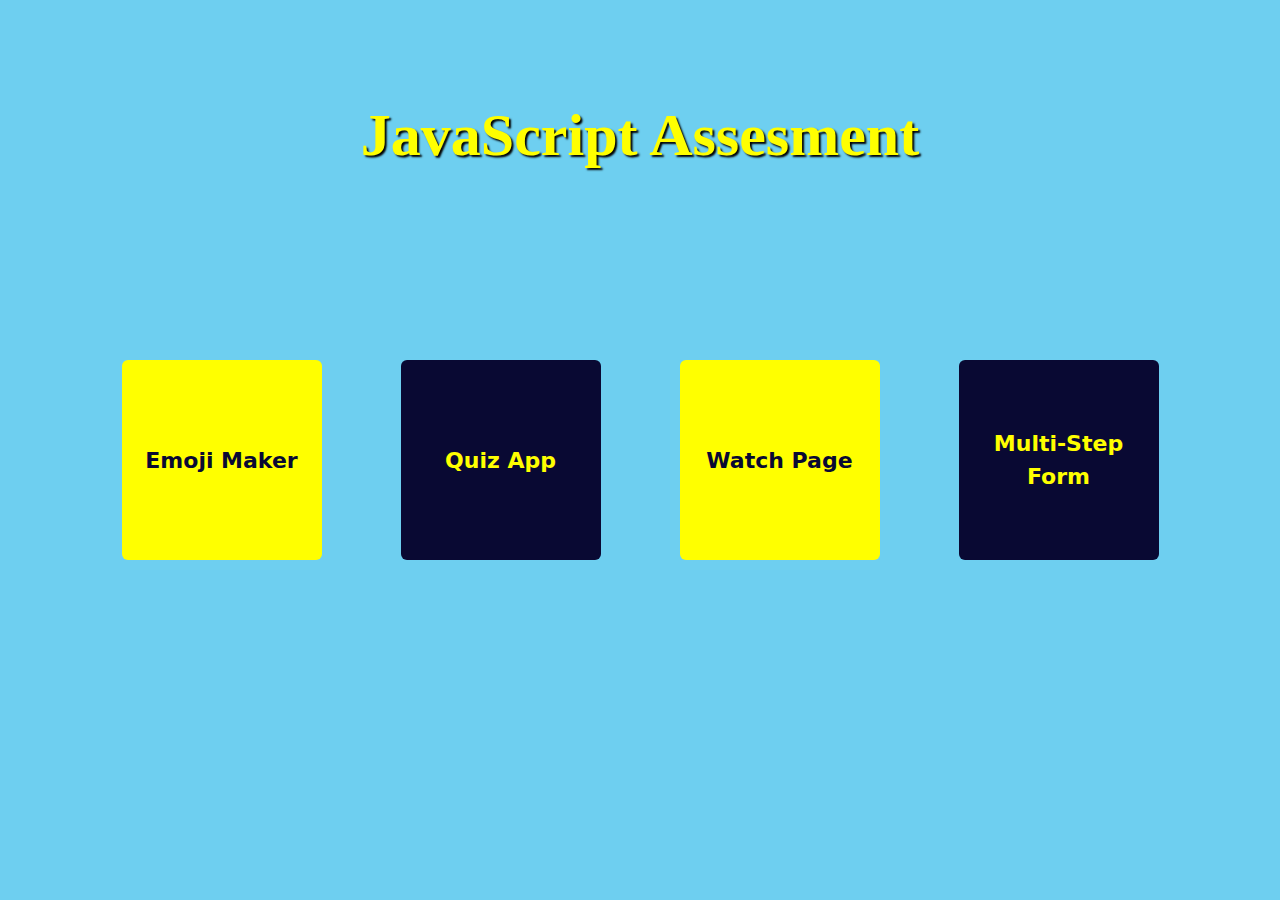
<file: index.html>
<!DOCTYPE html>
<html>
  <head>
    <title>js final project</title>
    <link
      href="https://cdn.jsdelivr.net/npm/bootstrap@5.2.3/dist/css/bootstrap.min.css"
      rel="stylesheet"
    />
    <script src="https://cdn.jsdelivr.net/npm/bootstrap@5.2.3/dist/js/bootstrap.bundle.min.js"></script>
    <link rel="stylesheet" href="../css/1CSS/1.css" />
  </head>
  <body class="container">
    <p class="text-center" id="head">JavaScript Assesment</p>
    <div class="d-flex justify-content-around">
      <button class="rounded">Emoji Maker</button>
      <button class="rounded">Quiz App</button>
      <button class="rounded">Watch Page</button>
      <button class="rounded">Multi-Step Form</button>
    </div>
    <script src="../js/1.js"></script>
  </body>
</html>
</file>
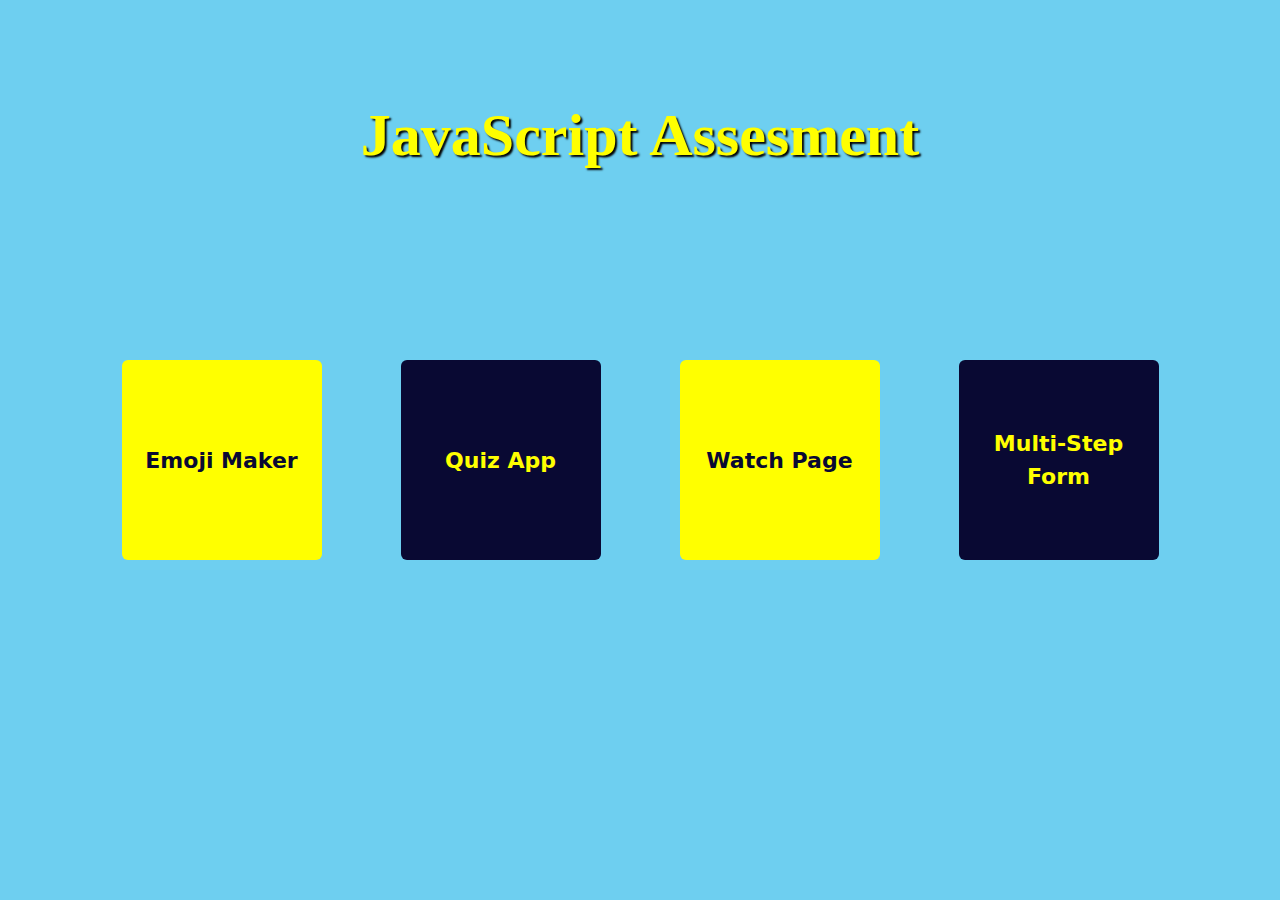
<file: html/1.html>
<!DOCTYPE html>
<html>
<head>
	<title>js final project</title>
	<link href="https://cdn.jsdelivr.net/npm/bootstrap@5.2.3/dist/css/bootstrap.min.css" rel="stylesheet">
	<script src="https://cdn.jsdelivr.net/npm/bootstrap@5.2.3/dist/js/bootstrap.bundle.min.js"></script>
	<link rel="stylesheet" href="../css/1CSS/1.css">
	
</head>
<body class="container">

	<p class="text-center" id="head">JavaScript Assesment</p>
	<div class="d-flex justify-content-around">
		<button class="rounded">Emoji Maker</button>
		<button class="rounded"> Quiz App</button>
		<button class="rounded">Watch Page</button>
		<button class="rounded">Multi-Step Form</button>
		
	</div>
<script src="../js/1.js"></script>
</body>
</html>
</file>
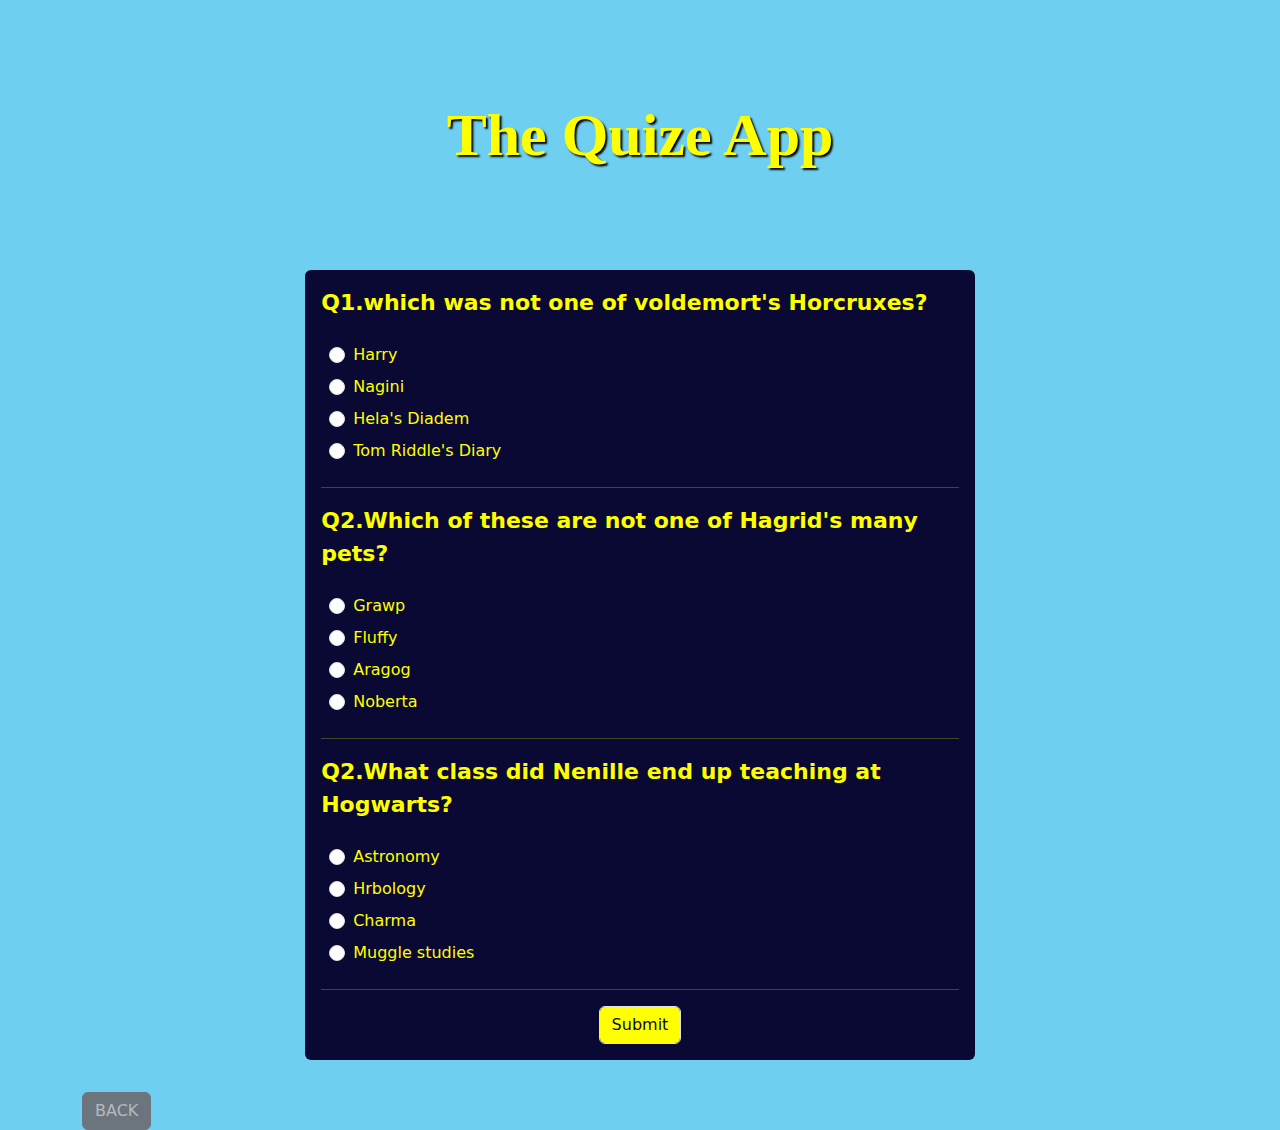
<file: html/3.html>
<!DOCTYPE html>
<html>
<head>
	<meta charset="utf-8">
	<meta name="viewport" content="width=device-width, initial-scale=1">
	<title>The Quize App</title>
    <link href="https://cdn.jsdelivr.net/npm/bootstrap@5.2.3/dist/css/bootstrap.min.css" rel="stylesheet">
	<script src="https://cdn.jsdelivr.net/npm/bootstrap@5.2.3/dist/js/bootstrap.bundle.min.js"></script>
    <link rel="stylesheet" href="../css/3CSS/3.css">
</head>
<body class="container">
	<div id="blur">
	<p id="head" class="text-center">The Quize App</p>

	<form id="form" class="p-3 mb-3 rounded">
		<div id="q1">
		<label class="form-label mb-3 font-weight-bold " > Q1.which was not one of voldemort's Horcruxes?</label>
		<div class="form-check m-2">
			
			<input type="radio" name="Q1" value="Harry" class="form-check-input correct" >
			<label class="form-check-label">Harry</label>
		</div>
		<div class="form-check m-2">
			<input type="radio" name="Q1" value="Nagini" class="form-check-input">
			<label class="form-check-label">Nagini</label>			
		</div>
		<div class="form-check m-2">
			<input type="radio" name="Q1" value="Hela's Diadem" class="form-check-input">
			<label class="form-check-label">Hela's Diadem</label>			
		</div>
		<div class="form-check m-2 mb-4">
			<input type="radio" name="Q1" value="Tom Riddle's Diary" class="form-check-input">
			<label class="form-check-label">Tom Riddle's Diary</label>				
		</div>	

		</div>
		<hr>
		<div id="q2">
		<label class="form-label mb-3 font-weight-bold " > Q2.Which of these are not one of Hagrid's many pets?</label>
		<div class="form-check m-2">
			
			<input type="radio" name="Q2" value="Grawp" class="form-check-input">
			<label class="form-check-label">Grawp</label>
		</div>
		<div class="form-check m-2">
			<input type="radio" name="Q2" value="Fluffy" class="form-check-input correct">
			<label class="form-check-label">Fluffy</label>			
		</div>
		<div class="form-check m-2">
			<input type="radio" name="Q2" value="Aragog" class="form-check-input">
			<label class="form-check-label">Aragog</label>			
		</div>
		<div class="form-check m-2 mb-4">
			<input type="radio" name="Q2" value="Noberta" class="form-check-input">
			<label class="form-check-label">Noberta</label>				
		</div>	

		</div>
		<hr>
		<div>
		<label class="form-label mb-3 font-weight-bold " > Q2.What class did Nenille end up teaching at Hogwarts?</label>
		<div class="form-check m-2">
			
			<input type="radio" name="Q3" value="Astronomy" class="form-check-input">
			<label class="form-check-label">Astronomy</label>
		</div>
		<div class="form-check m-2">
			<input type="radio" name="Q3" value="Hrbology" class="form-check-input">
			<label class="form-check-label">Hrbology</label>			
		</div>
		<div class="form-check m-2">
			<input type="radio" name="Q3" value="Charma" class="form-check-input">
			<label class="form-check-label">Charma</label>			
		</div>
		<div class="form-check m-2 mb-4">
			<input type="radio" name="Q3" value="Muggle studies" class="form-check-input correct">
			<label class="form-check-label">Muggle studies</label>				
		</div>	

		</div>
		<hr>
		<input type="submit" name="Submit" class="form-control mx-auto submit" id="submit">




			
	</form>
	</div>
	<div id="res" class="rounded d-flex justify-content-center flex-column align-items-center">
		<h6>RESULT:</h6>
		<h1 id="total"></h1>
		
	</div>
	<button class="btn btn-secondary  mt-3 text-white-50" id="back">BACK</button>
	<script src="../js/3.js"></script>

</body>
</html>
</file>
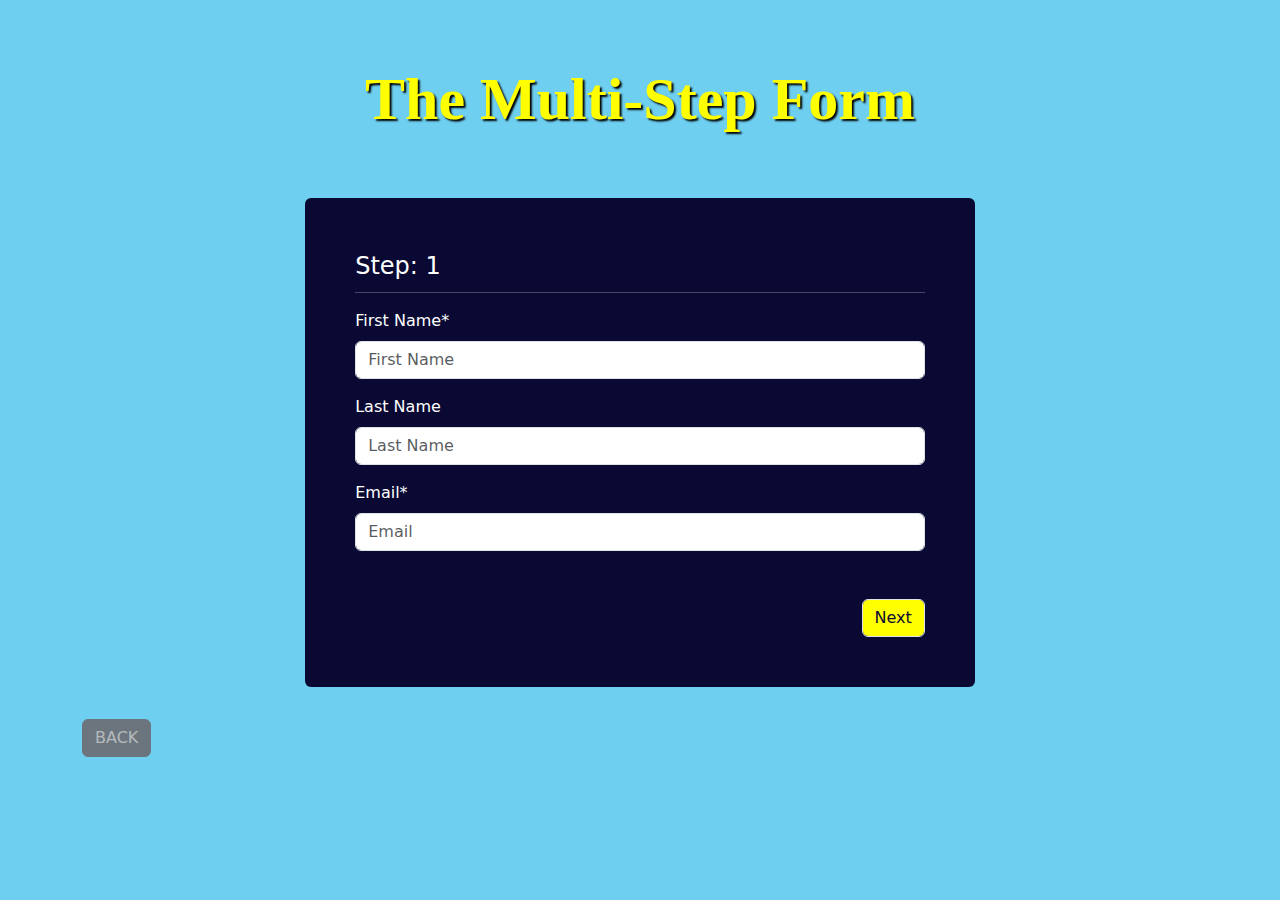
<file: html/5.html>
<!DOCTYPE html>
<html>
  <head>
    <meta charset="utf-8" />
    <meta name="viewport" content="width=device-width, initial-scale=1" />
    <title>the multi step form</title>
    <link
      href="https://cdn.jsdelivr.net/npm/bootstrap@5.2.3/dist/css/bootstrap.min.css"
      rel="stylesheet"
    />
    <script src="https://cdn.jsdelivr.net/npm/bootstrap@5.2.3/dist/js/bootstrap.bundle.min.js"></script>
    <link rel="stylesheet" href="../css/5CSS/5.css" />
  </head>
  <body class="container">
    <p id="head" class="text-center">The Multi-Step Form</p>
    <form class="mb-3 rounded" id="form1">
      <fieldset>
        <legend>Step: 1</legend>
        <hr />
        <div class="mb-3">
          <label class="form-label">First Name*</label>
          <input
            type="text"
            name=""
            class="form-control need"
            placeholder="First Name"
          />
          <p class="required d-none">This field cannot be empty</p>
        </div>
        <div class="mb-3">
          <label class="form-label bot">Last Name</label>
          <input
            type="text"
            name=""
            class="form-control"
            placeholder="Last Name"
          />
        </div>
        <div class="mb-5">
          <label class="form-label">Email*</label>
          <input
            type="email"
            name=""
            class="form-control need"
            placeholder="Email"
          />
          <p class="required d-none">This field cannot be empty</p>
        </div>
        <div class="d-flex justify-content-end">
          <input
            type="submit"
            name="Next"
            value="Next"
            class="form-control submit"
          />
        </div>
      </fieldset>
    </form>

    <form class="mb-3 rounded" id="form2">
      <fieldset>
        <legend class="text-center">Step:2</legend>
        <hr />
        <div class="mb-3">
          <label class="form-label">Contact*</label>
          <input
            type="text"
            name=""
            class="form-control need"
            placeholder="Contact"
          />
          <p class="required d-none">This field cannot be empty</p>
        </div>
        <div class="mb-3">
          <label class="form-label">City</label>
          <input type="text" name="" class="form-control" placeholder="City" />
        </div>
        <div class="mb-5">
          <label class="form-label">Country*</label>
          <input
            type="email"
            name=""
            class="form-control need"
            placeholder="Country"
          />
          <p class="required d-none">This field cannot be empty</p>
        </div>
        <div class="d-flex justify-content-between">
          <input
            type="submit"
            name="Previous"
            value="previous"
            class="form-control submit"
          />
          <input
            type="submit"
            name="Next"
            value="Next"
            class="form-control submit"
          />
        </div>
      </fieldset>
    </form>
    <form class="mb-3 rounded" id="form3">
      <fieldset>
        <legend class="text-end">Step:3</legend>
        <hr />
        <div class="mb-3">
          <label class="form-label">Enrolled Program*</label>
          <select class="form-control need">
            <option>-Select Program-</option>
            <option>React Developer</option>
            <option>Angular developer</option>
            <option>python Developer</option>
          </select>
          <p class="required d-none">This field cannot be empty</p>
        </div>
        <div class="mb-3">
          <label class="form-label">Massege*</label>
          <textarea class="form-control need" rows="6"></textarea>
          <p class="required d-none">This field cannot be empty</p>
        </div>

        <div class="d-flex justify-content-between">
          <input
            type="submit"
            name="Previous"
            value="previous"
            class="form-control submit"
          />
          <input
            type="submit"
            name="Next"
            value="Next"
            class="form-control submit"
          />
        </div>
      </fieldset>
    </form>

    <div
      id="final"
      class="d-flex justify-content-center align-items-center rounded"
    >
      <p>Your form has been submitted successfully!</p>
    </div>

    <button class="btn btn-secondary mt-3 text-white-50" id="back">BACK</button>
    <script src="../js/5.js"></script>
  </body>
</html>
</file>
<file: css/1CSS/1.css>
#head {
  font-weight: bolder;
  font-size: 60px;
  margin-top: 10vh;
  margin-bottom: 20vh;
  font-family: "Montserrat", sans-serif;
  font-family: "Rampart One", cursive;
  font-family: "Tilt Prism", cursive;
  text-shadow: 2px 2px 2px black;
  color: yellow;
  animation-name: rotate;
  animation-duration: 2s;
  animation-iteration-count: infinite;
  animation-direction: alternate;
}

@keyframes rotate {
  0% {
    transform: rotateZ(2deg);
  }
  25% {
    transform: rotateZ(1deg);
  }
  75% {
    transform: rotateZ(-1deg);
  }
  100% {
    transform: rotateZ(-2deg);
  }
}
body {
  background-color: rgb(110, 207, 240);
}

button {
  height: 200px;
  width: 200px;
  font-size: 22px;
  font-weight: bold;
  border: none;
}
button:nth-of-type(odd) {
  background-color: yellow;
  color: rgb(9, 9, 51);
}
button:nth-of-type(even) {
  background-color: rgb(9, 9, 51);
  color: yellow;
}/*# sourceMappingURL=1.css.map */
</file>
<file: css/3CSS/3.css>
#head {
  font-weight: bolder;
  font-size: 60px;
  margin-top: 10vh;
  margin-bottom: 20vh;
  font-family: "Montserrat", sans-serif;
  font-family: "Rampart One", cursive;
  font-family: "Tilt Prism", cursive;
  text-shadow: 2px 2px 2px black;
  color: yellow;
  animation-name: rotate;
  animation-duration: 2s;
  animation-iteration-count: infinite;
  animation-direction: alternate;
}

@keyframes rotate {
  0% {
    transform: rotateZ(2deg);
  }
  25% {
    transform: rotateZ(1deg);
  }
  75% {
    transform: rotateZ(-1deg);
  }
  100% {
    transform: rotateZ(-2deg);
  }
}
body {
  background-color: rgb(110, 207, 240);
}

.submit {
  background-color: yellow;
  color: rgb(9, 9, 51);
  width: auto;
}

#head {
  margin-bottom: 10vh;
}

#form {
  background-color: rgb(9, 9, 51);
  margin-left: 20%;
  margin-right: 20%;
}
#form label {
  color: yellow;
}
#form label:first-child {
  font-size: 22px;
  font-weight: bold;
}

hr {
  color: yellow;
}

#res {
  height: 300px;
  width: 300px;
  background-color: white;
  position: fixed;
  bottom: 180px;
  left: 520px;
  visibility: hidden;
}/*# sourceMappingURL=3.css.map */
</file>
<file: css/5CSS/5.css>
#head {
  font-weight: bolder;
  font-size: 60px;
  margin-top: 10vh;
  margin-bottom: 20vh;
  font-family: "Montserrat", sans-serif;
  font-family: "Rampart One", cursive;
  font-family: "Tilt Prism", cursive;
  text-shadow: 2px 2px 2px black;
  color: yellow;
  animation-name: rotate;
  animation-duration: 2s;
  animation-iteration-count: infinite;
  animation-direction: alternate;
}

@keyframes rotate {
  0% {
    transform: rotateZ(2deg);
  }
  25% {
    transform: rotateZ(1deg);
  }
  75% {
    transform: rotateZ(-1deg);
  }
  100% {
    transform: rotateZ(-2deg);
  }
}
body {
  background-color: rgb(110, 207, 240);
}

.submit {
  background-color: yellow;
  color: rgb(9, 9, 51);
  width: auto;
}

form {
  background-color: rgb(9, 9, 51);
  margin-left: 20%;
  margin-right: 20%;
  color: white;
  padding: 50px;
}
form:nth-of-type(2), form:nth-of-type(3), form:nth-of-type(4) {
  position: absolute;
  bottom: -12px;
  width: 670px;
  left: 70px;
  visibility: hidden;
}

#head {
  margin-bottom: 6vh;
  margin-top: 6vh;
}

.required {
  color: red;
}

#final {
  color: yellow;
  position: absolute;
  background-color: rgb(9, 9, 51);
  bottom: 100px;
  width: 668px;
  height: 300px;
  left: 340px;
  visibility: hidden;
}/*# sourceMappingURL=5.css.map */
</file>
